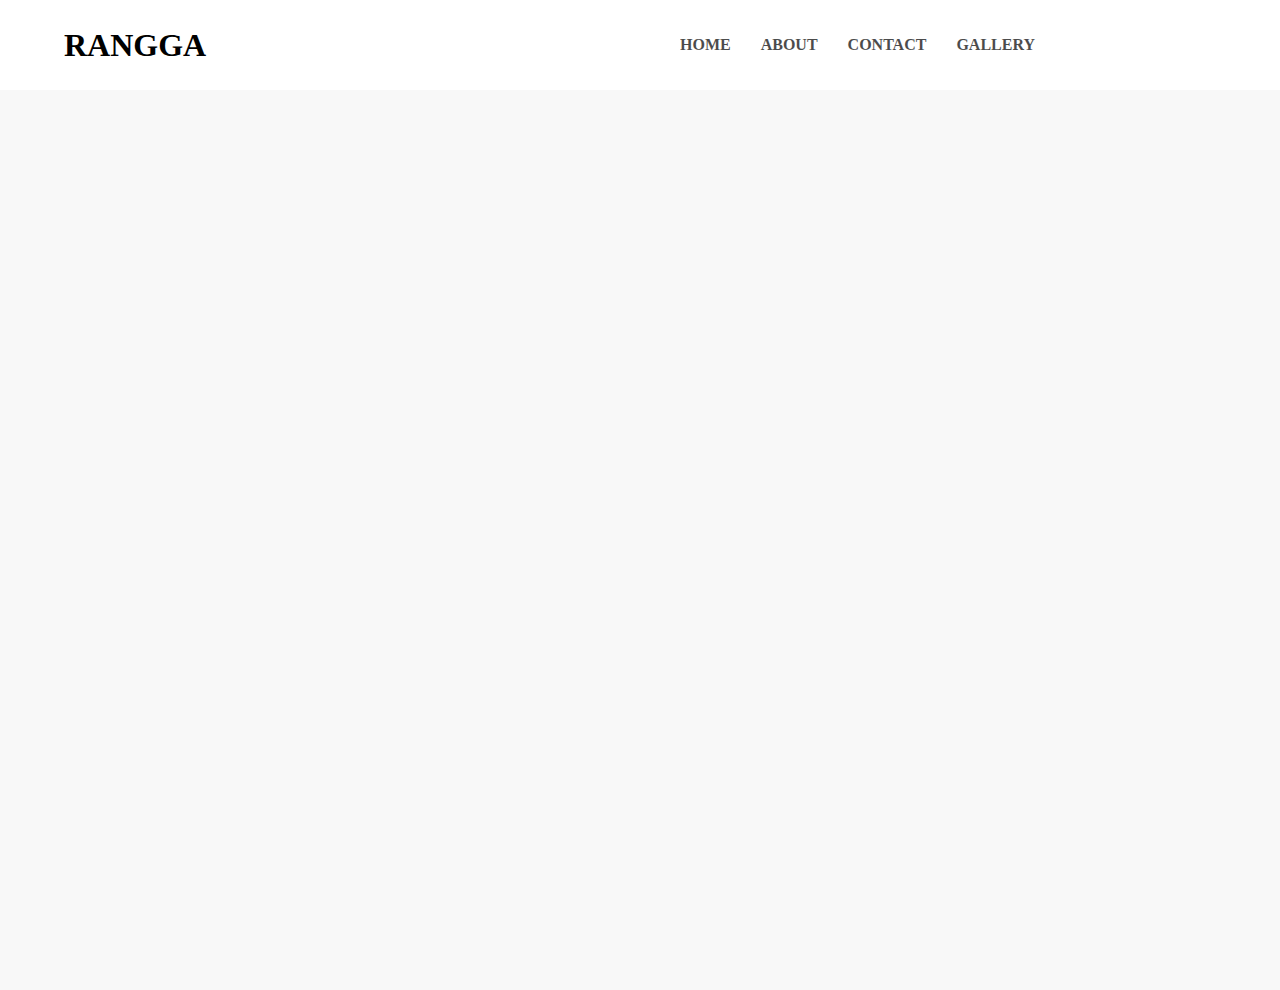
<file: contact.html>
<!DOCTYPE html>
<html lang="en">
<head>
    <meta charset="UTF-8">
    <meta name="viewport" content="width=device-width, initial-scale=1.0">
    <link rel="stylesheet" href="main.css">
    <title>Contact Page</title>
</head>
<body>

    <nav class="navbar">
        <div class="navbarLeft">
            <h1>RANGGA</h1>
        </div>
        <div class="navbarRight">
            <ul>
                <li>HOME</li>
                <li>ABOUT</li>
                <li>CONTACT</li>
                <li>GALLERY</li>
            </ul>
        </div>
    </nav>

    <main class="container">
        <h1>Home</h1>
    </main>

</body>
</html>
</file>
<file: main.css>
h1,h2,h3,p{
    margin: 0;
    padding: 0;
}

html{
    scroll-behavior: smooth;
    
}

*{
    box-sizing: border-box;

}

.container{
    margin-top: 10vh;   
    display: flex;
    align-items: center;
    justify-content: center;
    flex-direction: column;

}

body{
    padding: 0;
    margin: 0;
    width: 100vw;
    height: auto;
    min-height: 100vh;
    overflow-x: hidden;
    background-color: #f8f8f8;
    font-family: 'Play';
    cursor: default;
}

a{
    color: inherit;
    text-decoration: none;
}

.container img{
    width: 100vw;
    height: 50vh;
    object-fit: cover;
}

.container h1{
    color: white;
    margin-top: -30vh;
    font-size: 32pt;
}

.container button{
    width: 30vw;
    height: 40px;
    border-radius: 90px;
    border: none;
    outline: none;
    cursor: pointer;
    color: white;
    background-color: rgb(37, 194, 6);
    font-size: 12pt;
    font-weight: bold;
}

.lot{
    width: 100vw;
    margin-top: 30vh;
    display: flex;
    flex-direction: column;
    align-items: center;
    gap: 20px;
}

.lot input{
    width: 30vw;
    height: 40px;
    border-radius: 5px;
    border: none;
    background-color: #f8f8f8;
    border-bottom: 2px solid rgb(37, 194, 6);
    outline: none;

}

.lot button{
    width: 30vw;
    height: 40px;
    border-radius: 90px;
    border: none;
    outline: none;
    cursor: pointer;
    color: white;
    background-color: rgb(37, 194, 6);
    font-size: 12pt;
    font-weight: bold;
}

.navbar{
    width: 100vw;
    height: 10vh;
    display: flex;
    padding: 0 5%;
    background-color: white;
    position: fixed;
    top: 0;
}

.brand{
    width: 40px;
    height: 40px;
}

.navbarLeft{
    gap: 10px;
}

.navbarLeft,.navbarRight{
    width: 50%;
    align-items: center;
    height: 100%;
    display: flex;
}

ul{
    display: flex;
    width: 100%;
    height: 100%;
    align-items: center;
    gap: 30px;
    list-style: none;
    font-weight: bold;
}

li{
    cursor: pointer;
    opacity: 0.7;

}

li:hover{
    opacity: 1;
}

.searchNav{
    width: auto ;
    height: 30px;
    border: 1px solid rgb(24, 176, 236);
    border-radius: 90px;
    outline: none;
    padding-left: 10px;
}

.searchNav:focus{
    border: 2px solid rgba(24, 176, 236, 0.185);
}

.navbarRight form{
    position: relative;
}

.navbarRight .fas{
    position: absolute;
    right: 0;
    top: 0;
    color: #f8f8f8;
    background-color: rgb(24, 176, 236);
    height: 100%;
    width: 50px;
    border-radius: 0 90px 90px 0;
    display: flex;
    align-items: center;
    justify-content: center;
    cursor: pointer;
}

.navbarRight .fas:hover{
    color: black;
    z-index: 99;

}
</file>
